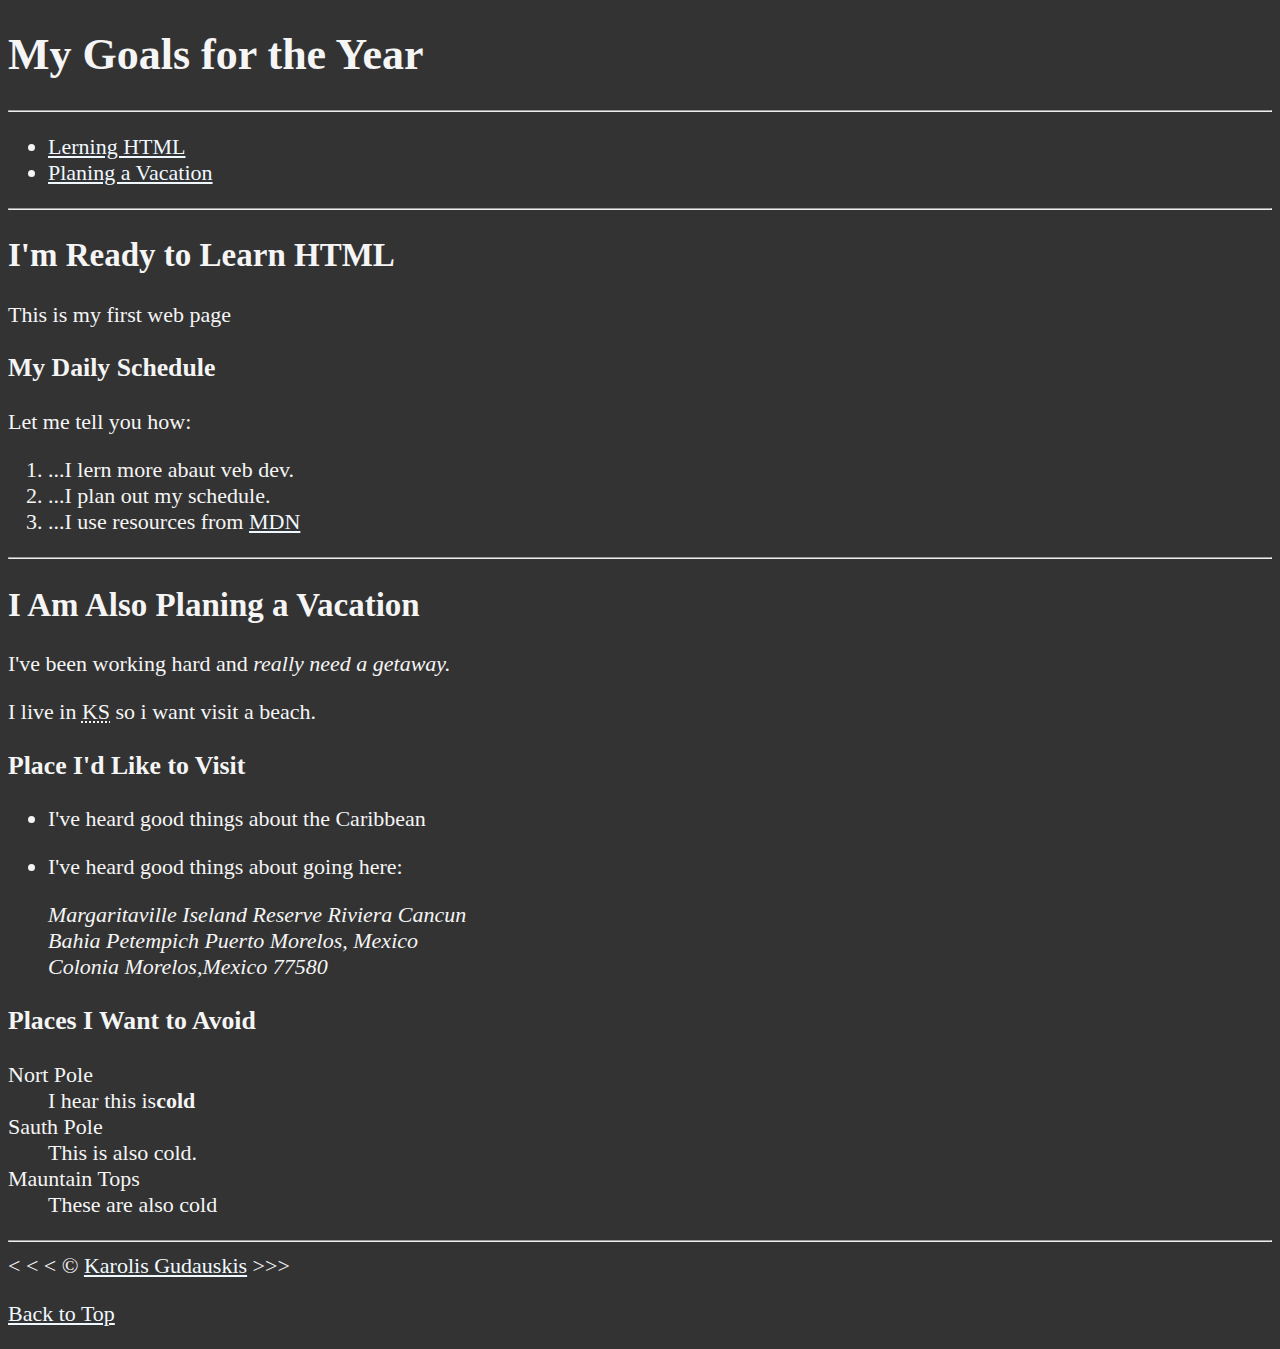
<file: index.html>
<!DOCTYPE html>
<html lang="en">
    <head>
        <meta charset="UTF-8">
        <meta name="author" content="Karolis Gudauskis">
        <meta name="description" content="This page contains all the things I am learning how to
        create as i learn HTML">
<title>My First Web Page.</title>
<link rel="icon" href="./download.png" type="image/x-icon">
<link rel="stylesheet" href="./main.css" type="text/css">
    </head>
    <body>
        <h1>My Goals for the Year</h1>

        <hr>

        <nav>
            <ul>
                <li>
                    <a href="#html">Lerning HTML</a>
                </li>
                <li><a href="#vacation">Planing a Vacation</a></li>
            </ul>
        </nav>

        <hr>
<section id="html">
        <h2>I'm Ready to Learn HTML</h2>
        <p>This is my first web page</p>

        <h3>My Daily Schedule </h3>
        <p>Let me tell you how:</p>
        <ol>
            <li>...I lern more abaut veb dev.</li>
            <li>...I plan out my schedule.</li>
            <li>...I use resources from <abbr title="Mozilla Developer Network">
                <a href="https://developer.mozilla.org/">MDN</a></abbr></li>

        </ol>
    </section>

        <hr>
<section id="Vacation">
        <h2>I Am Also Planing a Vacation</h2>
        <p>I've been working hard and <em> really need a getaway.</em></p>
        <p>I live in <abbr title="Kansas">KS</abbr> so i want visit a beach.</p>

        <h3>Place I'd Like to Visit </h3>
        <ul>
         <li><p> I've heard good things about the Caribbean</p></li>
         <li><p> I've heard good things about going here:
       </p>
       <address>
         Margaritaville Iseland Reserve Riviera Cancun<br>
         Bahia Petempich Puerto Morelos,
         Mexico<br>
         Colonia Morelos,Mexico 77580
       </address>
    </li>
    </ul>

       <!--  TODO: Add more plases -->
        <h3>Places I Want to Avoid </h3>
       <dl>
        <dt>Nort Pole</dt>
        <dd>I hear this is<strong>cold</strong></dd>

        <dt>Sauth Pole</dt>
        <dd>This is also cold.</dd>

        <dt>Mauntain Tops</dt>
        <dd>These are also cold</dd>
       </dl>
    </section>

       <hr>
       &lt; &lt; &lt; &copy; <a href="about.html">Karolis Gudauskis</a> &gt;&gt;&gt;
       <p>
        <a href="#">Back to Top</a>
       </p>
    </body>
</html>
</file>
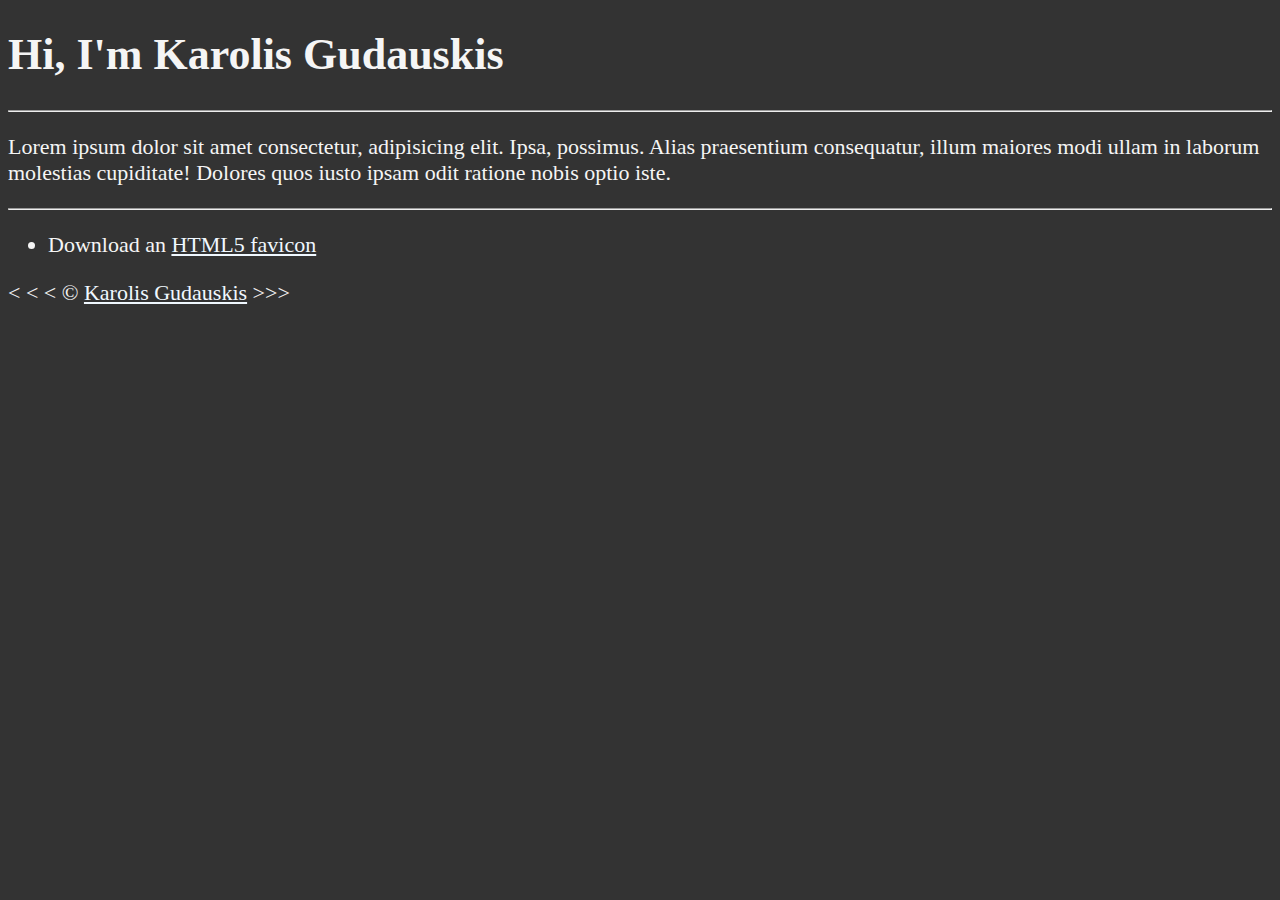
<file: about.html>
<!DOCTYPE html>
<html lang="en">
    <head>
        <meta charset="UTF-8">
        <meta name="author" content="Karolis Gudauskis">
        <meta name="description" content="Hi. I'm Dave Gray.This page is abaut me">
<title>About Me</title>
<link rel="icon" href="./download.png" type="image/x-icon">
<link rel="stylesheet" href="./main.css" type="text/css">
    </head>
    <body>
        <h1>Hi, I'm Karolis Gudauskis</h1>

        <hr>

      <p>Lorem ipsum dolor sit amet consectetur, adipisicing elit. Ipsa, possimus. Alias praesentium consequatur, illum maiores modi ullam in laborum molestias cupiditate! Dolores quos iusto ipsam odit ratione nobis optio iste.</p>

      
       <hr>
       <ul>
        <li>Download an <a href="download.png"download>HTML5 favicon</a></li>
       </ul>
       &lt; &lt; &lt; &copy; <a href="about.html">Karolis Gudauskis</a> &gt;&gt;&gt;
    </body>
</html>
</file>
<file: main.css>
html {
    font-size: 22px
}
body {
    background-color: #333;
    color: whitesmoke;
}
a {
    color:aliceblue
}
a:visited {
    color: lightgray;
}
a:hover, a:active {
    color: #333;
}
</file>
